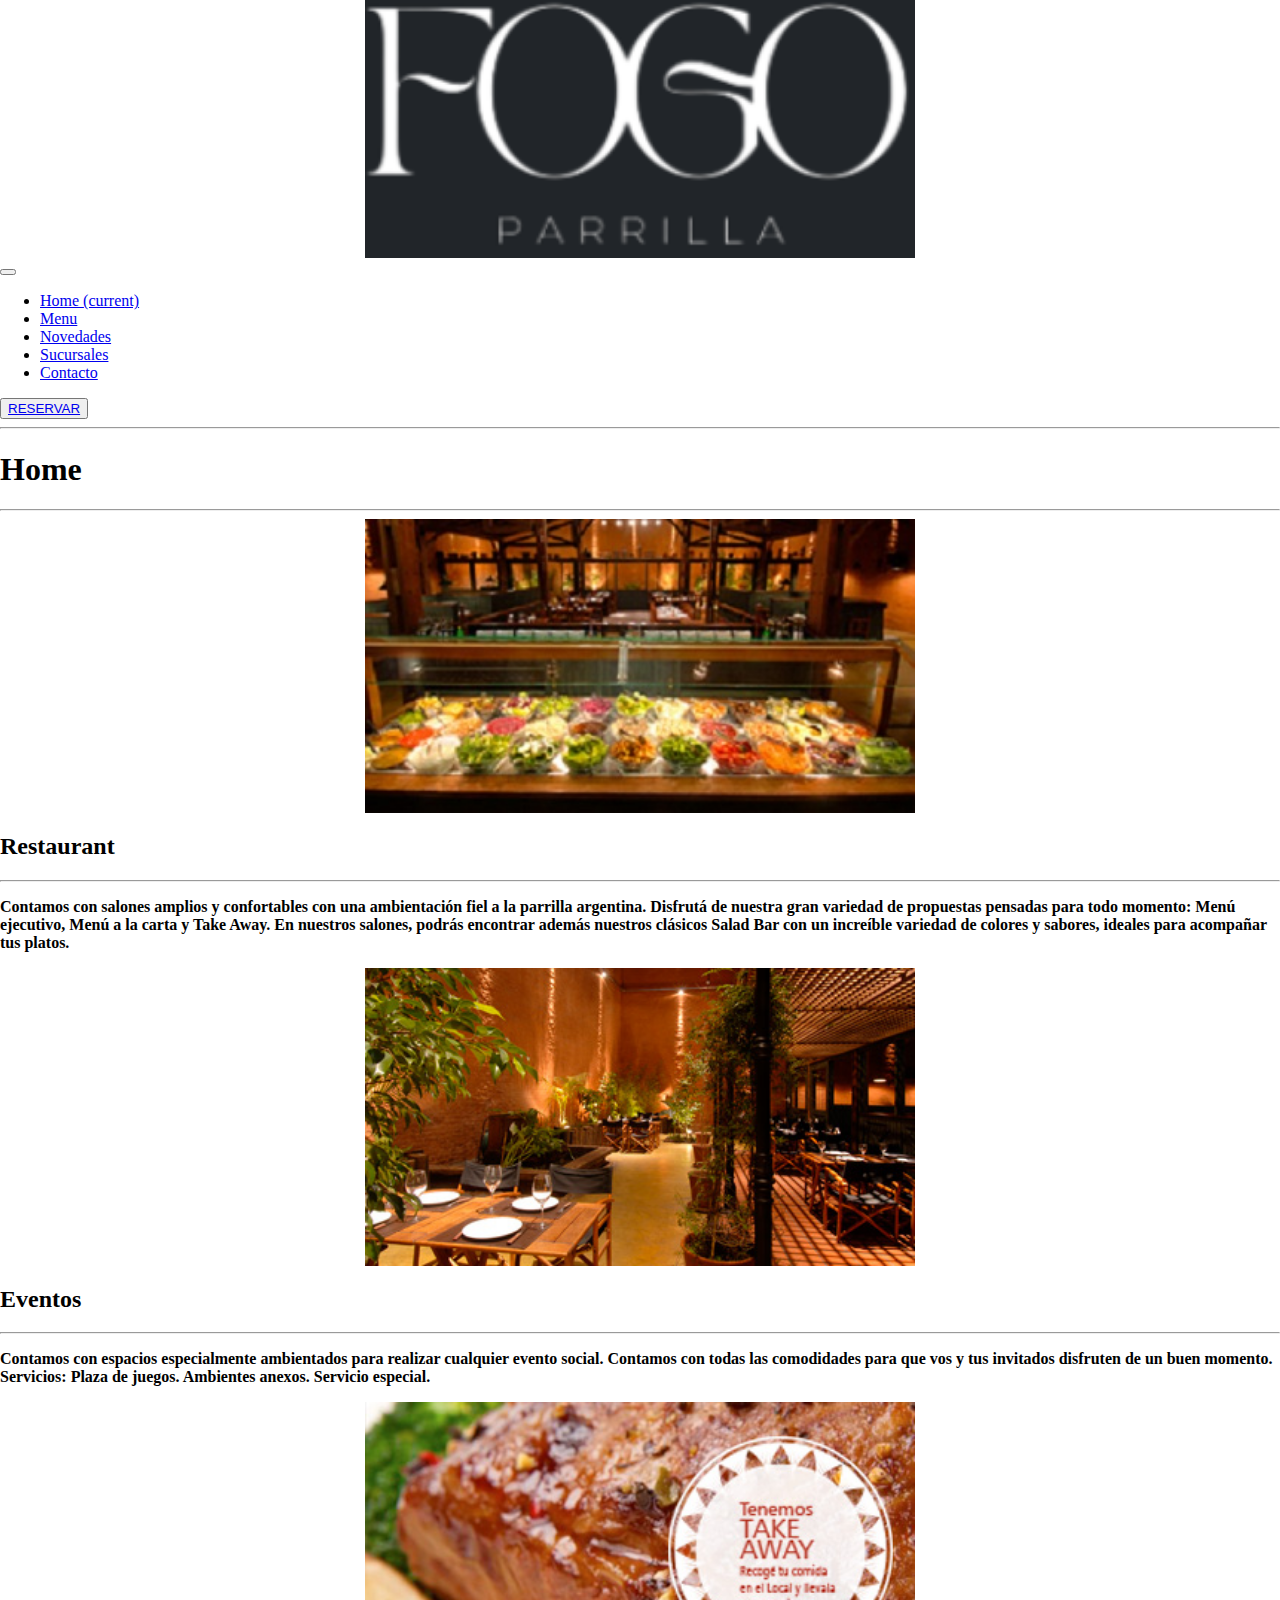
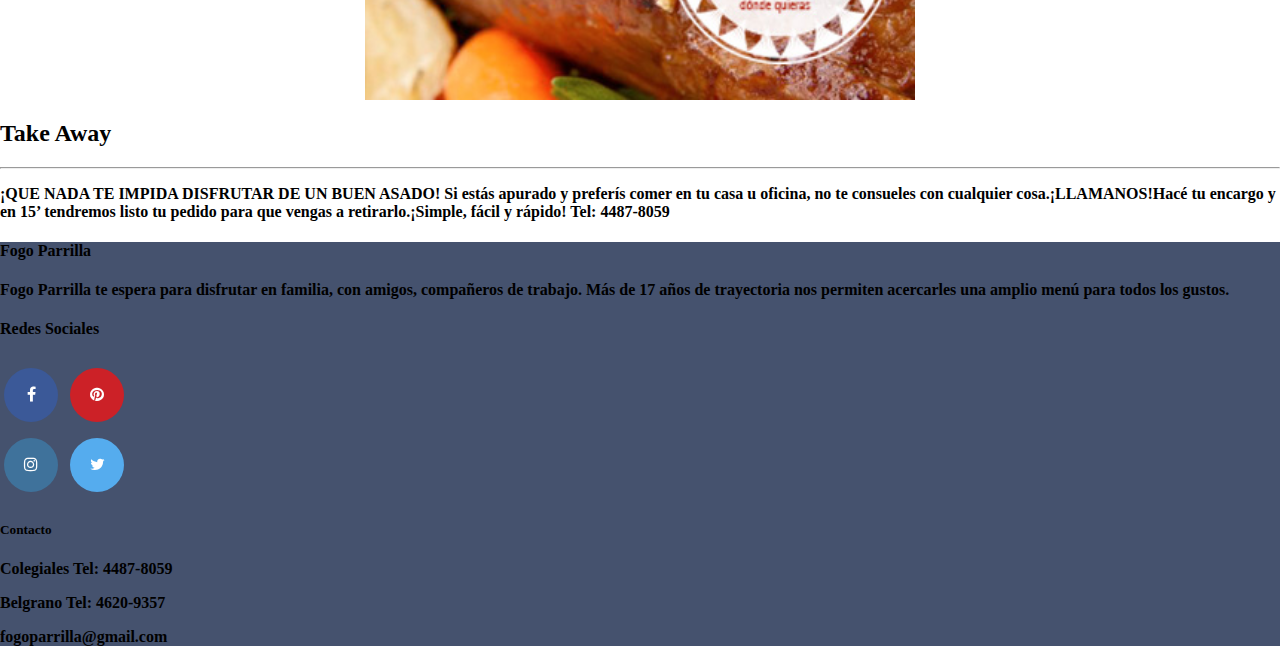
<file: index.html>
<!DOCTYPE html>
<html lang="es">
<head>
    <meta charset="UTF-8">
    <meta http-equiv="X-UA-Compatible" content="IE=edge">
    <meta name="viewport" content="width=device-width, initial-scale=1.0">
    <meta name="keywords" content="parrilla restaurant buenosAires Colegiales Belgrano comida delivery">
    <meta name="description" content="Parrilla moderna con los mejores productos en Buenos Aires, Colegiales y Belgrano">
    <title>Fogo Parrilla - Home</title>
    <link rel="stylesheet" href="https://bootswatch.com/5/zephyr/bootstrap.min.css">
    <link rel="stylesheet" href="css/style.css">
    <link href="https://stackpath.bootstrapcdn.com/font-awesome/4.7.0/css/font-awesome.min.css" rel="stylesheet">

</head>
<body>

<!-- NAVBAR -->
    <nav class="navbar navbar-expand-lg navbar-dark bg-dark">
        <div class="container-fluid">
          <a class="navbar-brand" href="#"><img src="assets/img/logo.png" alt="logo"></a>
          <button class="navbar-toggler" type="button" data-bs-toggle="collapse" data-bs-target="#navbarColor02" aria-controls="navbarColor02" aria-expanded="false" aria-label="Toggle navigation">
            <span class="navbar-toggler-icon"></span>
          </button>
          <div class="collapse navbar-collapse" id="navbarColor02">
            <ul class="navbar-nav ms-auto">
              <li class="nav-item">
                <a class="nav-link active" href="index.html">Home
                  <span class="visually-hidden">(current)</span>
                </a>
              </li>
              <li class="nav-item">
                <a class="nav-link" href="views/menu.html">Menu</a>
              </li>
              <li class="nav-item">
                <a class="nav-link" href="views/novedades.html">Novedades</a>
              </li>
              <li class="nav-item">
                <a class="nav-link" href="views/sucursales.html">Sucursales</a>
              </li>
              <li class="nav-item">
                <a class="nav-link" href="views/contacto.html">Contacto</a>
              </li>
            </ul>
            <form class="d-flex">
              <button type="button" class="btn btn-warning my-2 my-sm-0">
                <a class="text-black" href="views/reservas.html">RESERVAR</a>
              </button>
            </form>
          </div>
        </div>
      </nav>

<!-- MAIN -->
    <div class="container">
      <div class="row">
        <div class="col-lg-12 col-12 text-align-center">
          <hr>
          <h1>Home</h1>
          <hr>
        </div>
      </div>
      <div class="row py-3">
        <div class="col-lg-4 col-12 mx-auto">
          <img src="assets/img/restaurant.jpg" height="auto" width="100%" alt="restaurant1">
          <h2>Restaurant</h2>
          <hr>
          <p>Contamos con salones amplios y confortables con una ambientación fiel a la parrilla argentina. Disfrutá de nuestra gran variedad de propuestas pensadas para todo momento: Menú ejecutivo, Menú a la carta y Take Away. En nuestros salones, podrás encontrar además nuestros clásicos Salad Bar con un increíble variedad de colores y sabores, ideales para acompañar tus platos.</p>
        </div>
        <div class="col-lg-4 col-12 mx-auto">
          <img src="assets/img/restaurant2.jpg" height="auto" width="100%" alt="restaurant2">
          <h2>Eventos</h2>
          <hr>
          <p>Contamos con espacios especialmente ambientados para realizar cualquier evento social. Contamos con todas las comodidades para que vos y tus invitados disfruten de un buen momento. Servicios: Plaza de juegos. Ambientes anexos. Servicio especial.</p>
        </div>
        <div class="col-lg-4 col-12 mx-auto">
          <img src="assets/img/restaurant3.jpg" height="auto" width="100%" alt="restaurant3">
          <h2>Take Away</h2>
          <hr>
          <p>¡QUE NADA TE IMPIDA DISFRUTAR DE UN BUEN ASADO! Si estás apurado y preferís comer en tu casa u oficina, no te consueles con cualquier cosa.¡LLAMANOS!Hacé tu encargo y en 15’ tendremos listo tu pedido para que vengas a retirarlo.¡Simple, fácil y rápido! Tel: 4487-8059</p>	
        </div>
       </div>
    </div>

<!-- FOOTER -->

  <footer class="text-center text-white" style="background-color: #45526e">
    <div class="row mx-auto py-3">
      <div class="col-lg-2 col-12 mx-auto mt-3">
        <h4 class="text-uppercase mb-4 font-weight-bold text-white">Fogo Parrilla</h4>
        <p>
          Fogo Parrilla te espera para disfrutar en familia, con amigos, compañeros de trabajo. Más de 17 años de trayectoria nos permiten acercarles una amplio menú para todos los gustos.
        </p>
      </div>
      <div class="col-lg-2 col-12 mx-auto mt-3">
        <h4 class="text-uppercase mb-4 font-weight-bold text-white">Redes Sociales</h4>
            <a href="http://www.facebook.com/" target="_blank" class="btn-social btn-facebook"><i class="fa fa-facebook"></i></a>
            <a href="http://www.pinterest.com/" target="_blank" class="btn-social btn-pinterest"><i class="fa fa-pinterest"></i></a>
            <br>
            <a href="http://www.Instagram.com/" target="_blank" class="btn-social btn-instagram"><i class="fa fa-instagram"></i></a>
            <a href="http://www.twitter.com/" target="_blank" class="btn-social btn-twitter"><i class="fa fa-twitter"></i></a>
        </div>
      <div class="col-lg-2 col-12 mx-auto mt-3">
        <h5 class="text-uppercase mb-4 font-weight-bold text-white">Contacto</h5>
            <p>Colegiales Tel: 4487-8059</p>
            <p>Belgrano Tel: 4620-9357</p>
            <p>fogoparrilla@gmail.com</p>
      </div>
    </div>
  </footer>







    <script src="https://cdn.jsdelivr.net/npm/bootstrap@5.1.3/dist/js/bootstrap.bundle.min.js" integrity="sha384-ka7Sk0Gln4gmtz2MlQnikT1wXgYsOg+OMhuP+IlRH9sENBO0LRn5q+8nbTov4+1p" crossorigin="anonymous"></script>
</body>
</html>
</file>
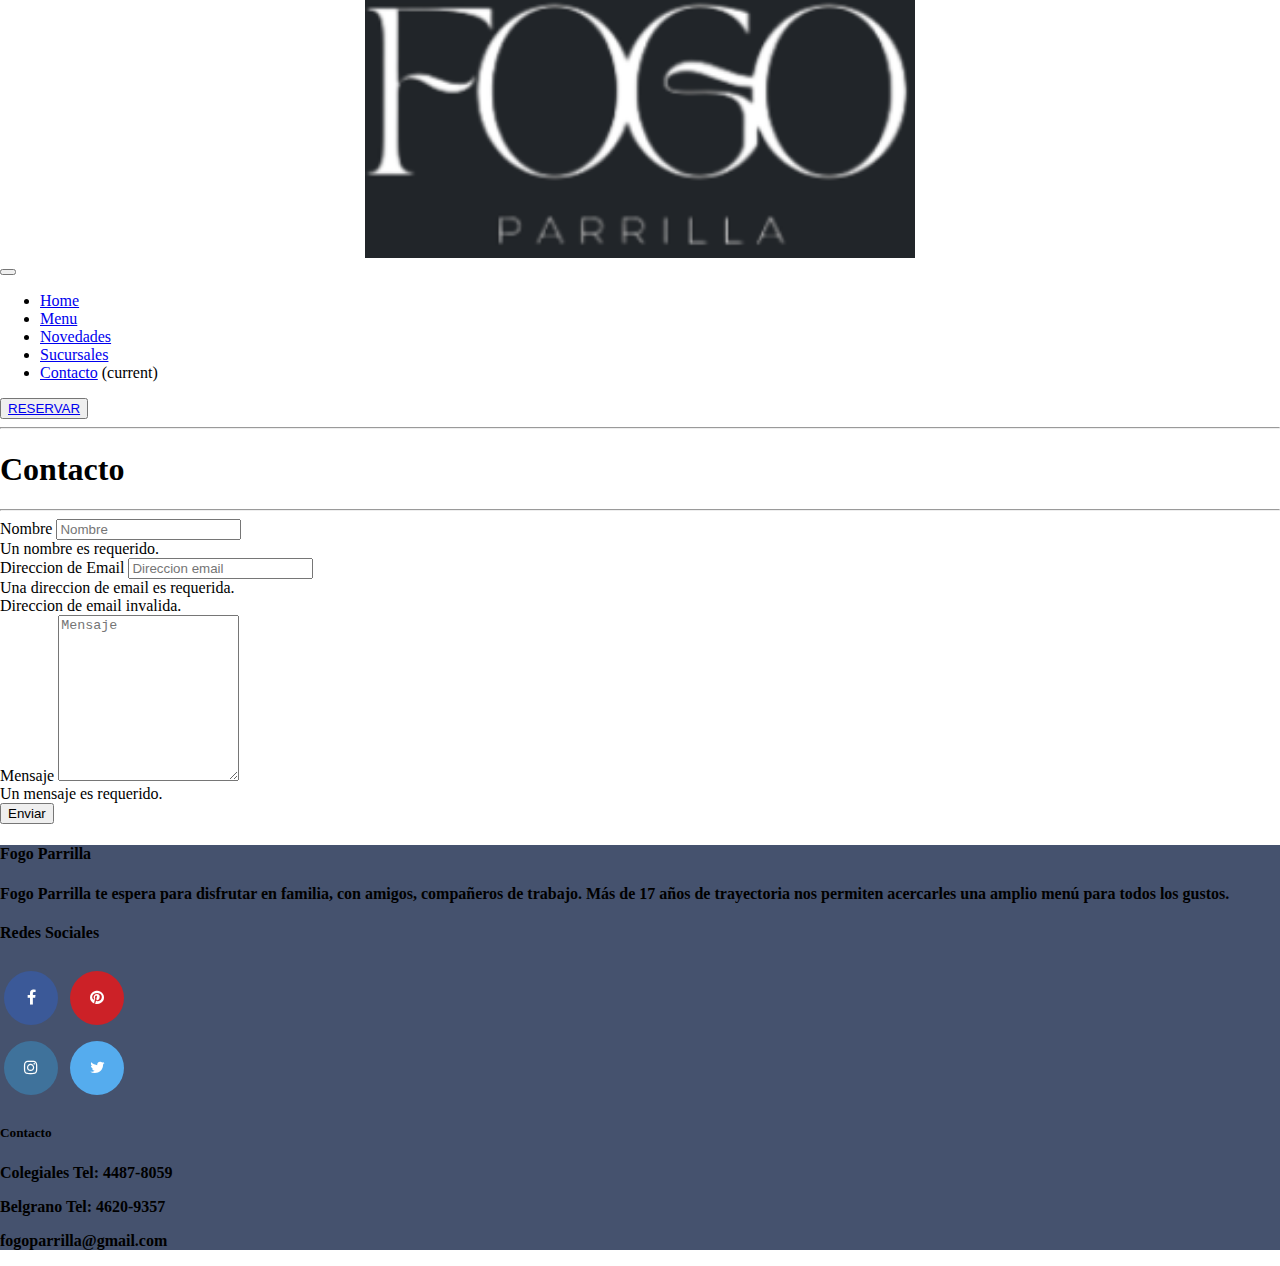
<file: views/contacto.html>
<!DOCTYPE html>
<html lang="es">
<head>
    <meta charset="UTF-8">
    <meta http-equiv="X-UA-Compatible" content="IE=edge">
    <meta name="viewport" content="width=device-width, initial-scale=1.0">
    <meta name="keywords" content="parrilla restaurant buenosAires Colegiales Belgrano comida delivery">
    <title>Fogo Parrilla - Contacto</title>
    <link rel="stylesheet" href="https://bootswatch.com/5/zephyr/bootstrap.min.css">
    <link rel="stylesheet" href="../css/style.css">
    <link href="https://stackpath.bootstrapcdn.com/font-awesome/4.7.0/css/font-awesome.min.css" rel="stylesheet">

</head>
<body>
<!-- NAVBAR -->

    <nav class="navbar navbar-expand-lg navbar-dark bg-dark">
        <div class="container-fluid">
          <a class="navbar-brand" href="#"><img src="../assets/img/logo.png" alt="logo"></a>
          <button class="navbar-toggler" type="button" data-bs-toggle="collapse" data-bs-target="#navbarColor02" aria-controls="navbarColor02" aria-expanded="false" aria-label="Toggle navigation">
            <span class="navbar-toggler-icon"></span>
          </button>
          <div class="collapse navbar-collapse" id="navbarColor02">
            <ul class="navbar-nav ms-auto">
              <li class="nav-item">
                <a class="nav-link" href="../index.html">Home
                </a>
              </li>
              <li class="nav-item">
                <a class="nav-link" href="menu.html">Menu</a>
              </li>
              <li class="nav-item">
                <a class="nav-link" href="novedades.html">Novedades</a>
              </li>
              <li class="nav-item">
                <a class="nav-link" href="sucursales.html">Sucursales</a>
              </li>
              <li class="nav-item">
                <a class="nav-link active" href="contacto.html">Contacto</a>
                <span class="visually-hidden">(current)</span>
              </li>
            </ul>
            <form class="d-flex">
              <button type="button" class="btn btn-warning my-2 my-sm-0">
                <a class="text-black" href="reservas.html">RESERVAR</a>
              </button>
            </form>
          </div>
        </div>
      </nav>

<!-- MAIN -->

<div class="container py-5">
  <div class="row">
    <div class="col-lg-12 col-12">
      <hr>
      <h1>Contacto</h1>
      <hr>
    </div>
  </div>
  <form id="contactForm">
    <div class="mb-3">
      <label class="form-label" for="name">Nombre</label>
      <input class="form-control" id="name" type="text" placeholder="Nombre" data-sb-validations="required">
      <div class="invalid-feedback" data-sb-feedback="name:required">Un nombre es requerido.</div>
    </div>

    <!-- Email address input -->
    <div class="mb-3">
      <label class="form-label" for="emailAddress">Direccion de Email</label>
      <input class="form-control" id="emailAddress" type="email" placeholder="Direccion email" data-sb-validations="required, email">
      <div class="invalid-feedback" data-sb-feedback="emailAddress:required">Una direccion de email es requerida.</div>
      <div class="invalid-feedback" data-sb-feedback="emailAddress:email">Direccion de email invalida.</div>
    </div>

    <!-- Message input -->
    <div class="mb-3">
      <label class="form-label" for="message">Mensaje</label>
      <textarea class="form-control" id="message" type="text" placeholder="Mensaje" style="height: 10rem;" data-sb-validations="required"></textarea>
      <div class="invalid-feedback" data-sb-feedback="message:required">Un mensaje es requerido.</div>
    </div>

    <!-- Form submit button -->
    <div class="d-grid">
      <button class="btn btn-primary btn-lg" id="submitButton" type="submit">Enviar</button>
    </div>

  </form>

</div>


<!-- FOOTER -->

<footer class="text-center text-white" style="background-color: #45526e">
  <div class="row mx-auto">
    <div class="col-lg-2 col-12 mx-auto mt-3">
      <h4 class="text-uppercase mb-4 font-weight-bold text-white">Fogo Parrilla</h4>
      <p>
        Fogo Parrilla te espera para disfrutar en familia, con amigos, compañeros de trabajo. Más de 17 años de trayectoria nos permiten acercarles una amplio menú para todos los gustos.
      </p>
    </div>
    <div class="col-lg-2 col-12 mx-auto mt-3">
      <h4 class="text-uppercase mb-4 font-weight-bold text-white">Redes Sociales</h4>
          <a href="http://www.facebook.com/" target="_blank" class="btn-social btn-facebook"><i class="fa fa-facebook"></i></a>
          <a href="http://www.pinterest.com/" target="_blank" class="btn-social btn-pinterest"><i class="fa fa-pinterest"></i></a>
          <br>
          <a href="http://www.Instagram.com/" target="_blank" class="btn-social btn-instagram"><i class="fa fa-instagram"></i></a>
          <a href="http://www.twitter.com/" target="_blank" class="btn-social btn-twitter"><i class="fa fa-twitter"></i></a>
    </div>
    <div class="col-lg-2 col-12 mx-auto mt-3">
      <h5 class="text-uppercase mb-4 font-weight-bold text-white">Contacto</h5>
          <p>Colegiales Tel: 4487-8059</p>
          <p>Belgrano Tel: 4620-9357</p>
          <p>fogoparrilla@gmail.com</p>
    </div>
  </div>
</footer>






    <script src="https://cdn.jsdelivr.net/npm/bootstrap@5.1.3/dist/js/bootstrap.bundle.min.js" integrity="sha384-ka7Sk0Gln4gmtz2MlQnikT1wXgYsOg+OMhuP+IlRH9sENBO0LRn5q+8nbTov4+1p" crossorigin="anonymous"></script>
</body>
</html>
</file>
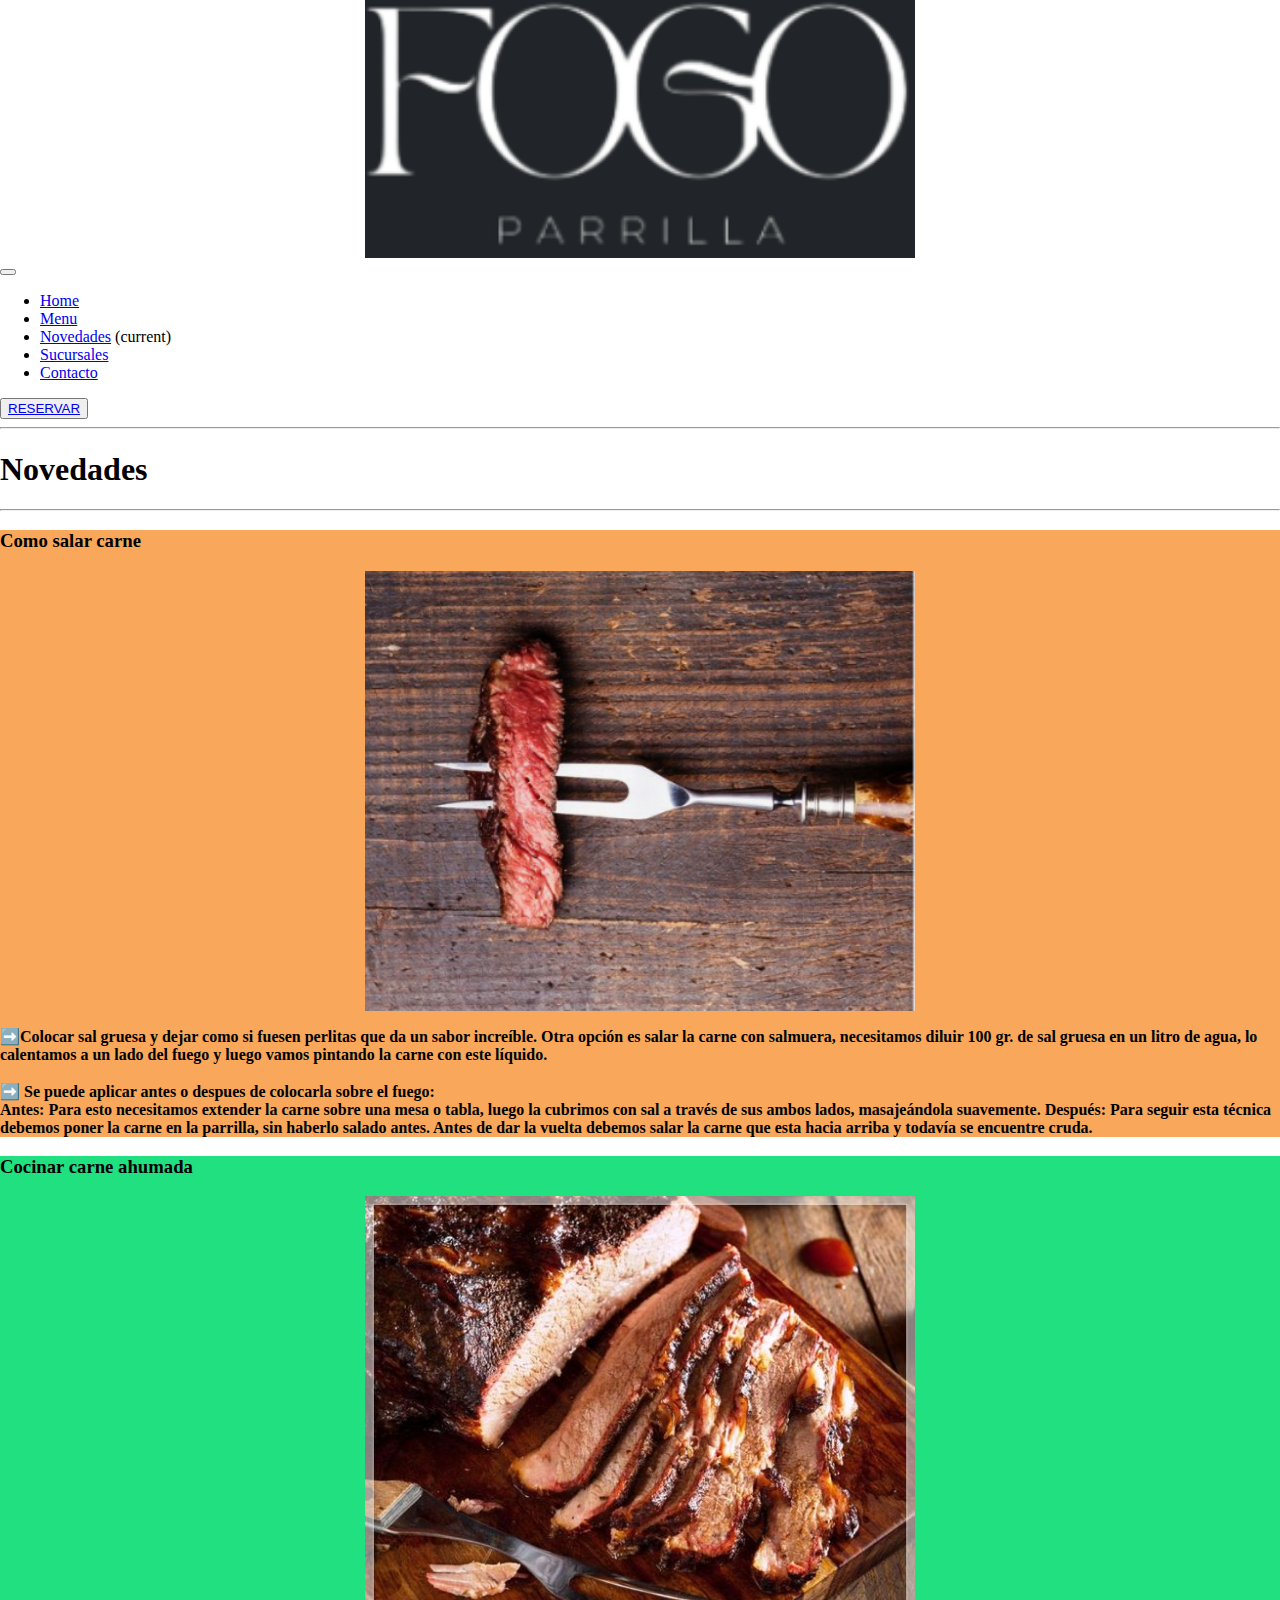
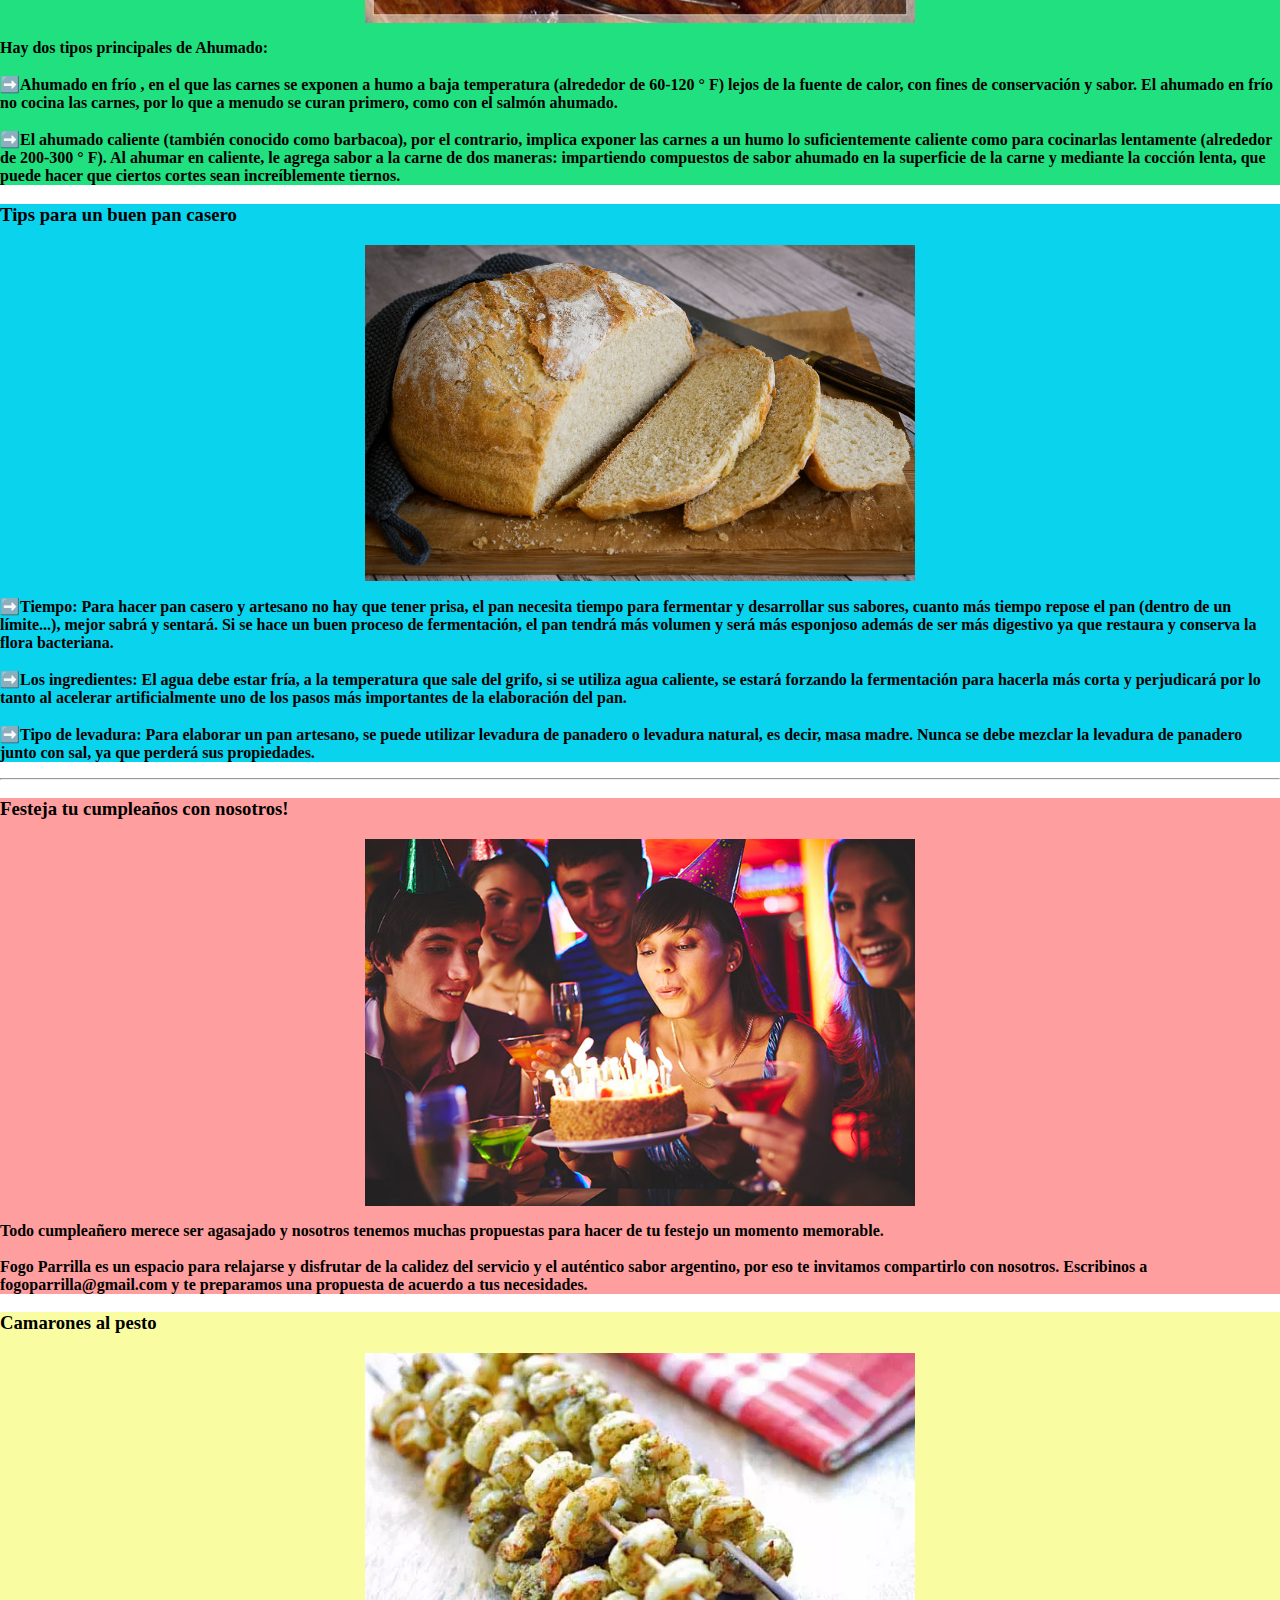
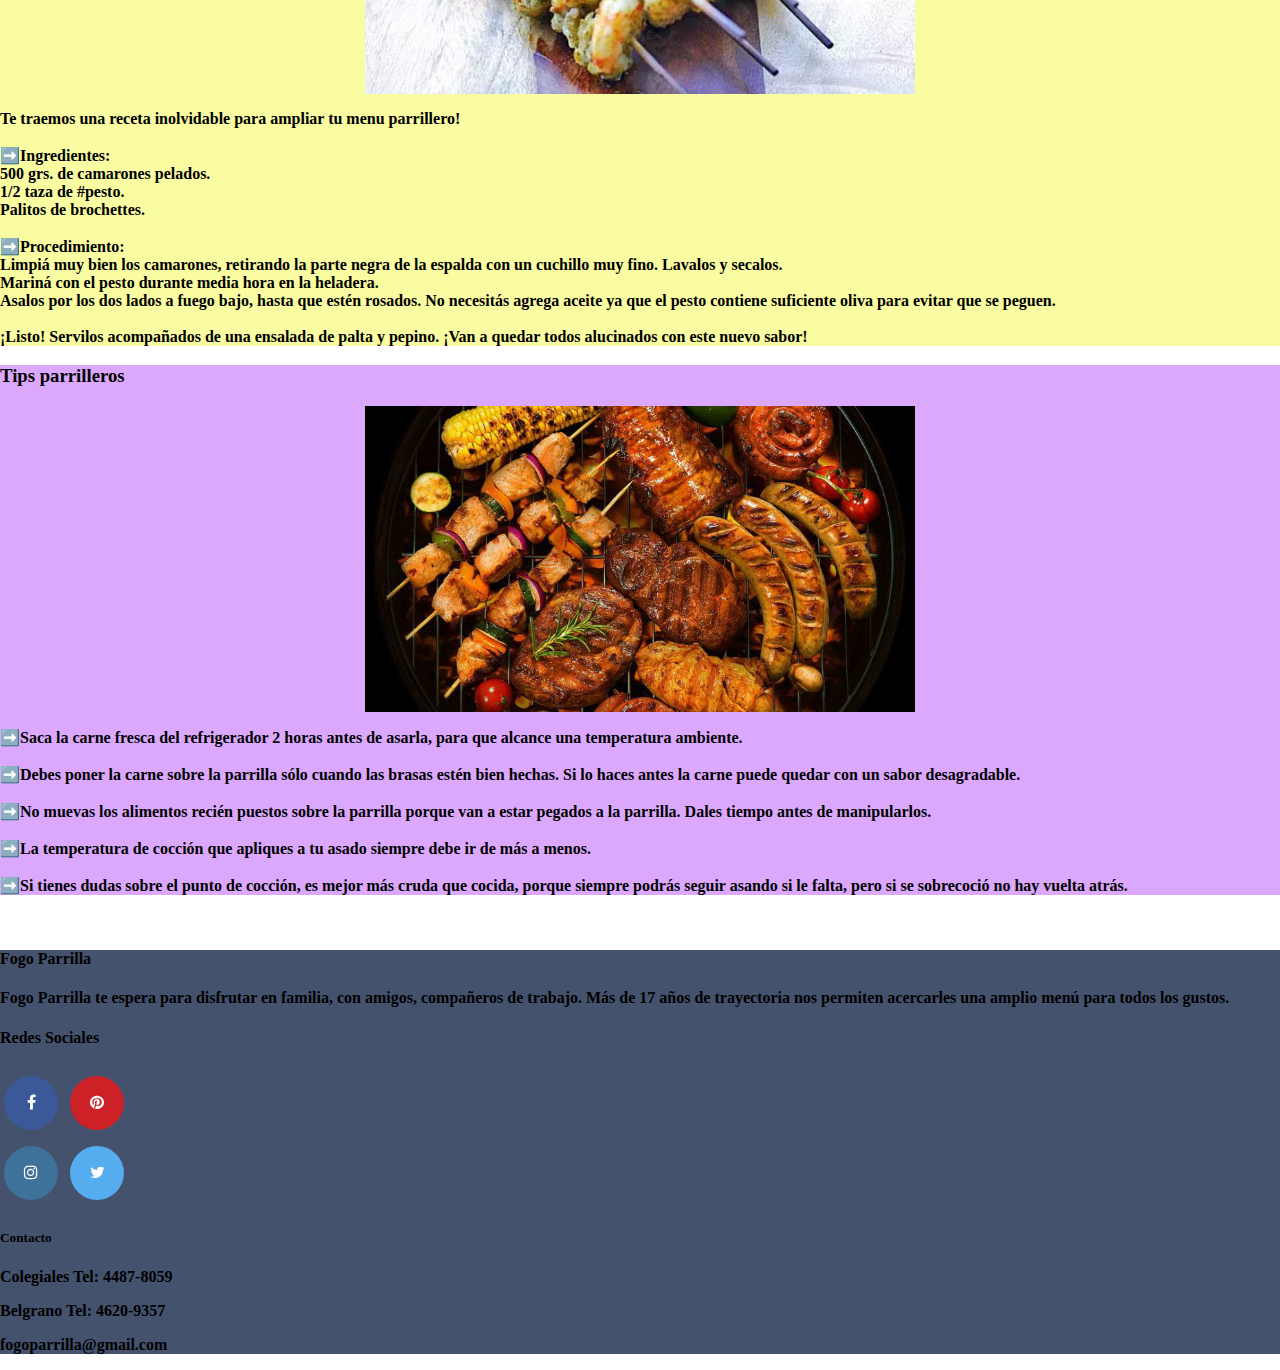
<file: views/novedades.html>
<!DOCTYPE html>
<html lang="es">
<head>
    <meta charset="UTF-8">
    <meta http-equiv="X-UA-Compatible" content="IE=edge">
    <meta name="viewport" content="width=device-width, initial-scale=1.0">
    <meta name="keywords" content="parrilla restaurant buenosAires Colegiales Belgrano comida delivery">
    <title>Fogo Parrilla - Novedades</title>
    <link rel="stylesheet" href="https://bootswatch.com/5/zephyr/bootstrap.min.css">
    <link rel="stylesheet" href="../css/style.css">
    <link href="https://stackpath.bootstrapcdn.com/font-awesome/4.7.0/css/font-awesome.min.css" rel="stylesheet">

</head>
<body>

<!-- NAVBAR -->

    <nav class="navbar navbar-expand-lg navbar-dark bg-dark">
        <div class="container-fluid">
          <a class="navbar-brand" href="#"><img src="../assets/img/logo.png" alt="logo"></a>
          <button class="navbar-toggler" type="button" data-bs-toggle="collapse" data-bs-target="#navbarColor02" aria-controls="navbarColor02" aria-expanded="false" aria-label="Toggle navigation">
            <span class="navbar-toggler-icon"></span>
          </button>
          <div class="collapse navbar-collapse" id="navbarColor02">
            <ul class="navbar-nav ms-auto">
              <li class="nav-item">
                <a class="nav-link" href="../index.html">Home
                </a>
              </li>
              <li class="nav-item">
                <a class="nav-link" href="menu.html">Menu</a>
              </li>
              <li class="nav-item">
                <a class="nav-link active" href="novedades.html">Novedades</a>
                <span class="visually-hidden">(current)</span>
              </li>
              <li class="nav-item">
                <a class="nav-link" href="sucursales.html">Sucursales</a>
              </li>
              <li class="nav-item">
                <a class="nav-link" href="contacto.html">Contacto</a>
              </li>
            </ul>
            <form class="d-flex">
              <button type="button" class="btn btn-warning my-2 my-sm-0">
                <a class="text-black" href="reservas.html">RESERVAR</a>
              </button>
            </form>
          </div>
        </div>
      </nav>

<!-- MAIN -->
      <div class="container">
        <div class="row">
          <div class="col-lg-12 col-12 text-align-center">
            <hr>
            <h1>Novedades</h1>
            <hr>
          </div>
        </div>

        <div class="row">
          <div class="col-lg-4 col-12 border border-dark" style="background-color: #f8a75b;">
            <h3 class="card-header text-black">Como salar carne</h3>
            <img src="../assets/img/salar-carne.png" height="auto" width="100%" alt="salar-carne">
            <div class="card-body">
              <p class="card-text text-black">
                ➡️Colocar sal gruesa y dejar como si fuesen perlitas que da un sabor increíble. Otra opción es salar la carne con salmuera, necesitamos diluir 100 gr. de sal gruesa en un litro de agua, lo calentamos a un lado del fuego y luego vamos pintando la carne con este líquido.
                <br>
                <br>
                ➡️ Se puede aplicar antes o despues de colocarla sobre el fuego:
                <br>
                 Antes: Para esto necesitamos extender la carne sobre una mesa o tabla, luego la cubrimos con sal a través de sus ambos lados, masajeándola suavemente. Después: Para seguir esta técnica debemos poner la carne en la parrilla, sin haberlo salado antes. Antes de dar la vuelta debemos salar la carne que esta hacia arriba y todavía se encuentre cruda.
                </p>
            </div>
          </div>
          <div class="col-lg-4 col-12 border border-dark" style="background-color: #20e080;">
            <h3 class="card-header">Cocinar carne ahumada</h3>
            <img src="../assets/img/carne-ahumada.jpg" height="auto" width="100%" alt="carne-ahumada">
            <div class="card-body">
              <p class="card-text text-black">
                Hay dos tipos principales de Ahumado:
                <br>
                <br>
                ➡️Ahumado en frío , en el que las carnes se exponen a humo a baja temperatura (alrededor de 60-120 ° F) lejos de la fuente de calor, con fines de conservación y sabor. El ahumado en frío no cocina las carnes, por lo que a menudo se curan primero, como con el salmón ahumado.
                <br>
                <br>
                ➡️El ahumado caliente (también conocido como barbacoa), por el contrario, implica exponer las carnes a un humo lo suficientemente caliente como para cocinarlas lentamente (alrededor de 200-300 ° F). Al ahumar en caliente, le agrega sabor a la carne de dos maneras: impartiendo compuestos de sabor ahumado en la superficie de la carne y mediante la cocción lenta, que puede hacer que ciertos cortes sean increíblemente tiernos.
                </p>
            </div>
          </div>
          <div class="col-lg-4 col-12 border border-dark" style="background-color: rgb(10, 211, 238);">
            <h3 class="card-header">Tips para un buen pan casero</h3>
            <img src="../assets/img/pan-casero.png" height="auto" width="100%" alt="carne-ahumada">
            <div class="card-body">
              <p class="card-text">
                ➡️Tiempo: Para hacer pan casero y artesano no hay que tener prisa, el pan necesita tiempo para fermentar y desarrollar sus sabores, cuanto más tiempo repose el pan (dentro de un límite...), mejor sabrá y sentará. Si se hace un buen proceso de fermentación, el pan tendrá más volumen y será más esponjoso además de ser más digestivo ya que restaura y conserva la flora bacteriana.
                <br>
                <br>
                ➡️Los ingredientes: El agua debe estar fría, a la temperatura que sale del grifo, si se utiliza agua caliente, se estará forzando la fermentación para hacerla más corta y perjudicará por lo tanto al acelerar artificialmente uno de los pasos más importantes de la elaboración del pan.
                <br>
                <br>
                ➡️Tipo de levadura: Para elaborar un pan artesano, se puede utilizar levadura de panadero o levadura natural, es decir, masa madre. Nunca se debe mezclar la levadura de panadero junto con sal, ya que perderá sus propiedades.
              </p>
            </div>
          </div>
          <hr>
          <div class="col-lg-4 col-12 border border-dark" style="background-color: rgb(255, 158, 158);">
              <h3 class="card-header">Festeja tu cumpleaños con nosotros!</h3>
              <img src="../assets/img/novedades-1.jpg" height="auto" width="100%" alt="novedades-cumple">
              <div class="card-body">
                <p class="card-text">
                  Todo cumpleañero merece ser agasajado y nosotros tenemos muchas propuestas para hacer de tu festejo un momento memorable.
                  <br>
                  <br>
                  Fogo Parrilla es un espacio para relajarse y disfrutar de la calidez del servicio y el auténtico sabor argentino, por eso te invitamos compartirlo con nosotros.
                  Escribinos a fogoparrilla@gmail.com y te preparamos una propuesta de acuerdo a tus necesidades.
                </p>
              </div>
            </div>
            <div class="col-lg-4 col-12 border border-dark" style="background-color: rgb(250, 252, 161);">
              <h3 class="card-header">Camarones al pesto</h3>
              <img src="../assets/img/camarones-pesto.png" height="auto" width="100%" alt="carne-ahumada">
              <div class="card-body">
                <p class="card-text">
                  Te traemos una receta inolvidable para ampliar tu menu parrillero!
                  <br>
                  <br>
                  ➡️Ingredientes:
                  <br>
                  500 grs. de camarones pelados.
                  <br>
                  1/2 taza de #pesto.
                  <br>
                  Palitos de brochettes.
                  <br>
                  <br>
                  ➡️Procedimiento:
                  <br>
                  Limpiá muy bien los camarones, retirando la parte negra de la espalda con un cuchillo muy fino. Lavalos y secalos.
                  <br>
                  Mariná con el pesto durante media hora en la heladera.
                  <br>
                  Asalos por los dos lados a fuego bajo, hasta que estén rosados. No necesitás agrega aceite ya que el pesto contiene suficiente oliva para evitar que se peguen.
                  <br>
                  <br>
                  ¡Listo! Servilos acompañados de una ensalada de palta y pepino.
                  ¡Van a quedar todos alucinados con este nuevo sabor!
                </p>
              </div>
            </div>
            <div class="col-lg-4 col-12 border border-dark" style="background-color: #dba8fd;">
              <h3 class="card-header">Tips parrilleros</h3>
              <img src="../assets/img/tips-parrilla.jpg" height="auto" width="100%" alt="tips-parrilla">
              <div class="card-body">
                <p class="card-text">
                  ➡️Saca la carne fresca del refrigerador 2 horas antes de asarla, para que alcance una temperatura ambiente.
                  <br>
                  <br>
                  ➡️Debes poner la carne sobre la parrilla sólo cuando las brasas estén bien hechas. Si lo haces antes la carne puede quedar con un sabor desagradable.
                  <br>
                  <br>
                  ➡️No muevas los alimentos recién puestos sobre la parrilla porque van a estar pegados a la parrilla. Dales tiempo antes de manipularlos.  
                  <br>
                  <br>
                  ➡️La temperatura de cocción que apliques a tu asado siempre debe ir de más a menos.
                  <br>
                  <br>
                  ➡️Si tienes dudas sobre el punto de cocción, es mejor más cruda que cocida, porque siempre podrás seguir asando si le falta, pero si se sobrecoció no hay vuelta atrás.
                  <br>
                </p>
              </div>
            </div>
        </div>
      </div>

      <br>
<!-- FOOTER -->

      <footer class="text-center text-white" style="background-color: #45526e">
        <div class="row mx-auto">
          <div class="col-lg-2 col-12 mx-auto mt-3">
            <h4 class="text-uppercase mb-4 font-weight-bold text-white">Fogo Parrilla</h4>
            <p>
              Fogo Parrilla te espera para disfrutar en familia, con amigos, compañeros de trabajo. Más de 17 años de trayectoria nos permiten acercarles una amplio menú para todos los gustos.
            </p>
          </div>
          <div class="col-lg-2 col-12 mx-auto mt-3">
            <h4 class="text-uppercase mb-4 font-weight-bold text-white">Redes Sociales</h4>
            <a href="http://www.facebook.com/" target="_blank" class="btn-social btn-facebook"><i class="fa fa-facebook"></i></a>
            <a href="http://www.pinterest.com/" target="_blank" class="btn-social btn-pinterest"><i class="fa fa-pinterest"></i></a>
            <br>
            <a href="http://www.Instagram.com/" target="_blank" class="btn-social btn-instagram"><i class="fa fa-instagram"></i></a>
            <a href="http://www.twitter.com/" target="_blank" class="btn-social btn-twitter"><i class="fa fa-twitter"></i></a>
          </div>
          <div class="col-lg-2 col-12 mx-auto mt-3">
            <h5 class="text-uppercase mb-4 font-weight-bold text-white">Contacto</h5>
            <p>Colegiales Tel: 4487-8059</p>
            <p>Belgrano Tel: 4620-9357</p>
            <p>fogoparrilla@gmail.com</p>
          </div>
        </div>
      </footer>


    <script src="https://cdn.jsdelivr.net/npm/bootstrap@5.1.3/dist/js/bootstrap.bundle.min.js" integrity="sha384-ka7Sk0Gln4gmtz2MlQnikT1wXgYsOg+OMhuP+IlRH9sENBO0LRn5q+8nbTov4+1p" crossorigin="anonymous"></script>
</body>
</html>
</file>
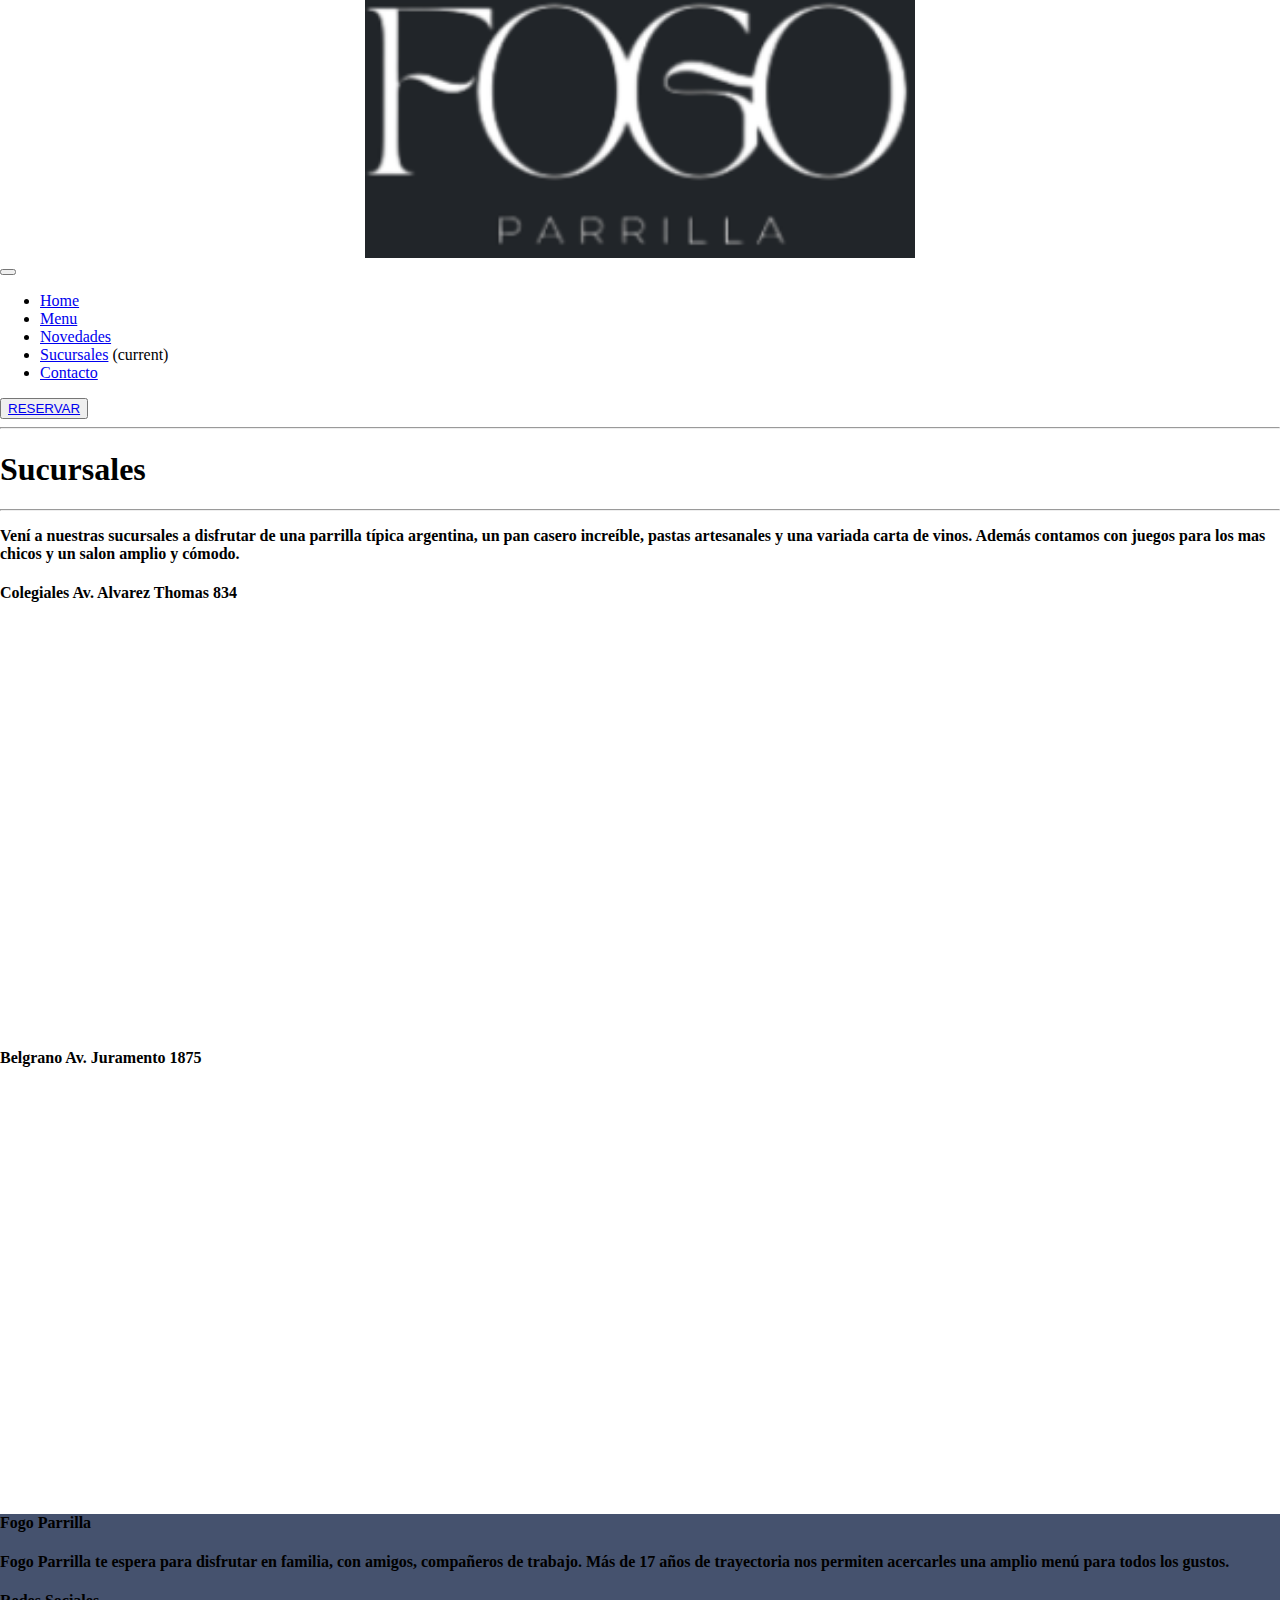
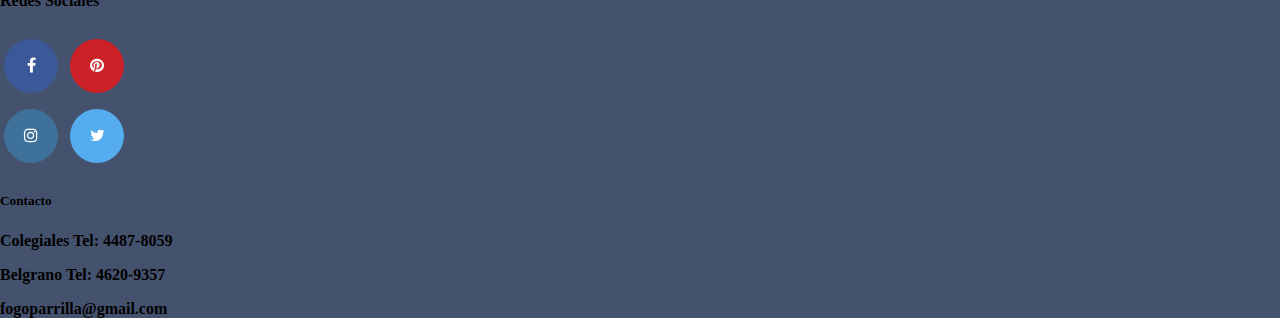
<file: views/sucursales.html>
<!DOCTYPE html>
<html lang="es">
<head>
    <meta charset="UTF-8">
    <meta http-equiv="X-UA-Compatible" content="IE=edge">
    <meta name="viewport" content="width=device-width, initial-scale=1.0">
    <meta name="keywords" content="parrilla restaurant buenosAires Colegiales Belgrano comida delivery">
    <title>Fogo Parrilla - Sucursales</title>
    <link rel="stylesheet" href="https://bootswatch.com/5/zephyr/bootstrap.min.css">
    <link rel="stylesheet" href="../css/style.css">
    <link href="https://stackpath.bootstrapcdn.com/font-awesome/4.7.0/css/font-awesome.min.css" rel="stylesheet">

</head>
<body>
<!-- NAVBAR -->

    <nav class="navbar navbar-expand-lg navbar-dark bg-dark">
        <div class="container-fluid">
          <a class="navbar-brand" href="#"><img src="../assets/img/logo.png" alt="logo"></a>
          <button class="navbar-toggler" type="button" data-bs-toggle="collapse" data-bs-target="#navbarColor02" aria-controls="navbarColor02" aria-expanded="false" aria-label="Toggle navigation">
            <span class="navbar-toggler-icon"></span>
          </button>
          <div class="collapse navbar-collapse" id="navbarColor02">
            <ul class="navbar-nav ms-auto">
              <li class="nav-item">
                <a class="nav-link" href="../index.html">Home
                </a>
              </li>
              <li class="nav-item">
                <a class="nav-link" href="menu.html">Menu</a>
              </li>
              <li class="nav-item">
                <a class="nav-link" href="novedades.html">Novedades</a>
              </li>
              <li class="nav-item">
                <a class="nav-link active" href="#">Sucursales</a>
                <span class="visually-hidden">(current)</span>
              </li>
              <li class="nav-item">
                <a class="nav-link" href="contacto.html">Contacto</a>
              </li>
            </ul>
            <form class="d-flex">
              <button type="button" class="btn btn-warning my-2 my-sm-0">
                <a class="text-black" href="reservas.html">RESERVAR</a>
              </button>
            </form>
          </div>
        </div>
      </nav>

<!-- MAIN -->

      <div class="container">
        <div class="row mx-auto py-2">
          <div class="col-lg-12 col-12 text-align-center">
            <hr>
            <h1>Sucursales</h1>
            <hr>
          </div>
        </div>
        <div class="row mx-auto">
          <p>Vení a nuestras sucursales a disfrutar de una parrilla típica argentina, un pan casero increíble, pastas artesanales y una variada carta de vinos. Además contamos con juegos para los mas chicos y un salon amplio y cómodo.
          </p>
          <div class="col-lg-6 col-12 py-3">
            <h4>Colegiales Av. Alvarez Thomas 834</h4>
            <iframe src="https://www.google.com/maps/embed?pb=!1m18!1m12!1m3!1d1642.4844220120501!2d-58.45511404173055!3d-34.579654886751044!2m3!1f0!2f0!3f0!3m2!1i1024!2i768!4f13.1!3m3!1m2!1s0x95bcb5e7a208c1a3%3A0xc0b1a0810d7f7fcb!2sAv.%20%C3%81lvarez%20Thomas%20834%2C%20C1427CCV%20CABA!5e0!3m2!1ses-419!2sar!4v1649373425645!5m2!1ses-419!2sar" width="100%" height="400" style="border:0;" allowfullscreen="" loading="lazy" referrerpolicy="no-referrer-when-downgrade"></iframe>
          </div>
          <div class="col-lg-6 col-12 py-3">
            <h4>Belgrano Av. Juramento 1875</h4>
            <iframe src="https://www.google.com/maps/embed?pb=!1m18!1m12!1m3!1d821.4459030109026!2d-58.45241727076016!3d-34.559033794323106!2m3!1f0!2f0!3f0!3m2!1i1024!2i768!4f13.1!3m3!1m2!1s0x95bcb5d2a1e7556f%3A0xede1db2910415c8c!2sAv.%20Juramento%201875%2C%20C1428DNC%20CABA!5e0!3m2!1ses-419!2sar!4v1649373537415!5m2!1ses-419!2sar" width="100%" height="400" style="border:0;" allowfullscreen="" loading="lazy" referrerpolicy="no-referrer-when-downgrade"></iframe> 
          </div>
        </div>
      </div>


<!-- FOOTER -->

      <footer class="text-center text-white" style="background-color: #45526e">
        <div class="row mx-auto py-5">
          <div class="col-lg-2 col-12 mx-auto mt-3">
            <h4 class="text-uppercase mb-4 font-weight-bold text-white">Fogo Parrilla</h4>
            <p>
              Fogo Parrilla te espera para disfrutar en familia, con amigos, compañeros de trabajo. Más de 17 años de trayectoria nos permiten acercarles una amplio menú para todos los gustos.
            </p>
          </div>
          <div class="col-lg-2 col-12 mx-auto mt-3">
            <h4 class="text-uppercase mb-4 font-weight-bold text-white">Redes Sociales</h4>
            <a href="http://www.facebook.com/" target="_blank" class="btn-social btn-facebook"><i class="fa fa-facebook"></i></a>
            <a href="http://www.pinterest.com/" target="_blank" class="btn-social btn-pinterest"><i class="fa fa-pinterest"></i></a>
            <br>
            <a href="http://www.Instagram.com/" target="_blank" class="btn-social btn-instagram"><i class="fa fa-instagram"></i></a>
            <a href="http://www.twitter.com/" target="_blank" class="btn-social btn-twitter"><i class="fa fa-twitter"></i></a>
          </div>
          <div class="col-lg-2 col-12 mx-auto mt-3">
            <h5 class="text-uppercase mb-4 font-weight-bold text-white">Contacto</h5>
            <p>Colegiales Tel: 4487-8059</p>
            <p>Belgrano Tel: 4620-9357</p>
            <p>fogoparrilla@gmail.com</p>
          </div>
        </div>
      </footer>

    <script src="https://cdn.jsdelivr.net/npm/bootstrap@5.1.3/dist/js/bootstrap.bundle.min.js" integrity="sha384-ka7Sk0Gln4gmtz2MlQnikT1wXgYsOg+OMhuP+IlRH9sENBO0LRn5q+8nbTov4+1p" crossorigin="anonymous"></script>
</body>
</html>
</file>
<file: css/style.css>
@import url("//maxcdn.bootstrapcdn.com/font-awesome/4.3.0/css/font-awesome.min.css");
.colorPrimario {
  background-color: rgb(255, 126, 5);
}

.colorSecundario {
  background-color: orange;
}

.buttom {
  width: 100px;
  height: 40px;
  font-size: 20px;
  color: black;
  background-color: white;
  border: 1px solid black;
  border-radius: 20px;
}

img {
  width: 100%;
  height: auto;
  display: block;
  margin-left: auto;
  margin-right: auto;
  max-width: 550px;
}

body {
  margin: 0px;
}

p {
  font-weight: bold;
}

.menu-height {
  min-height: 640px;
}

a.btn-social,
.btn-social {
  border-radius: 50%;
  color: #ffffff !important;
  display: inline-block;
  height: 54px;
  line-height: 54px;
  margin: 8px 4px;
  text-align: center;
  text-decoration: none;
  transition: background-color 0.3s;
  -webkit-transition: background-color 0.3s;
  width: 54px;
}

.btn-social .fa, .btn-social i {
  backface-visibility: hidden;
  -moz-backface-visibility: hidden;
  transform: scale(1);
  transition: all 0.25s;
  -webkit-backface-visibility: hidden;
  -webkit-transform: scale(1);
  -webkit-transition: all 0.25s;
}

.btn-social:hover, .btn-social:focus {
  color: #fff;
  outline: none;
  text-decoration: none;
}

.btn-social:hover .fa, .btn-social:focus .fa, .btn-social:hover i, .btn-social:focus i {
  transform: scale(1.3);
  -webkit-transform: scale(1.3);
}

.btn-social.btn-xs {
  font-size: 9px;
  height: 24px;
  line-height: 13px;
  margin: 6px 2px;
  width: 24px;
}

.btn-social.btn-sm {
  font-size: 13px;
  height: 36px;
  line-height: 18px;
  margin: 6px 2px;
  width: 36px;
}

.btn-social.btn-lg {
  font-size: 22px;
  height: 72px;
  line-height: 40px;
  margin: 10px 6px;
  width: 72px;
}

.btn-facebook {
  background-color: #3b5998;
}

.btn-facebook:hover {
  background-color: #4c70ba;
}

.btn-google-plus {
  background-color: #dd4b39;
}

.btn-google-plus:hover {
  background-color: #e47365;
}

.btn-instagram {
  background-color: #3f729b;
}

.btn-instagram:hover {
  background-color: #548cb9;
}

.btn-twitter {
  background-color: #55acee;
}

.btn-twitter:hover {
  background-color: #83c3f3;
}

.btn-pinterest {
  background-color: #cc2127;
}

.btn-pinterest:hover {
  background-color: #e04046;
}
</file>
